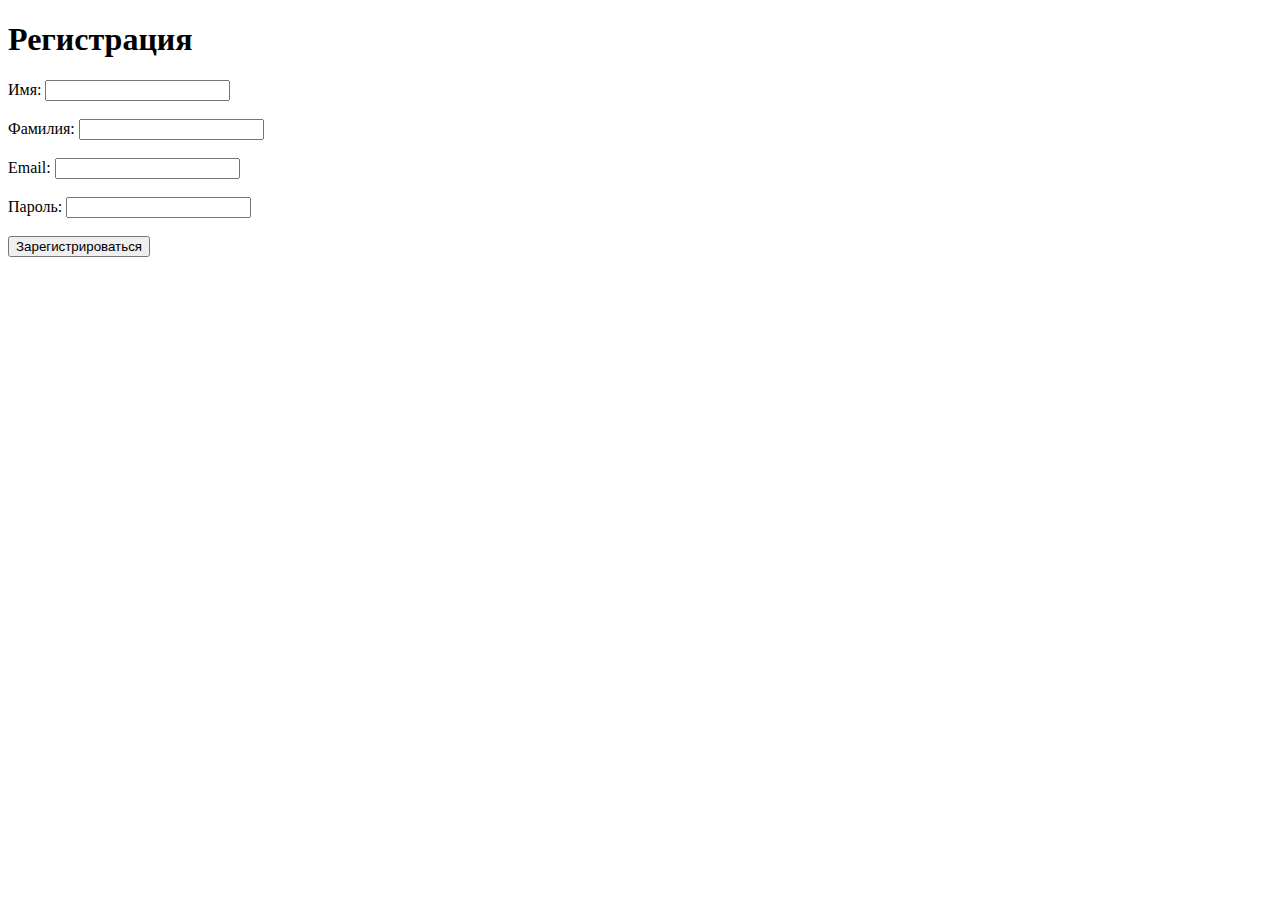
<file: Seminar_3/templates/register.html>
<!DOCTYPE html>
<html>
<head>
    <title>Регистрация</title>
</head>
<body>
    <h1>Регистрация</h1>
    <form method="POST" action="/">
        <label for="first_name">Имя:</label>
        <input type="text" id="first_name" name="first_name" required><br><br>

        <label for="last_name">Фамилия:</label>
        <input type="text" id="last_name" name="last_name" required><br><br>

        <label for="email">Email:</label>
        <input type="email" id="email" name="email" required><br><br>

        <label for="password">Пароль:</label>
        <input type="password" id="password" name="password" required><br><br>

        <input type="submit" value="Зарегистрироваться">
    </form>
</body>
</html>
</file>
